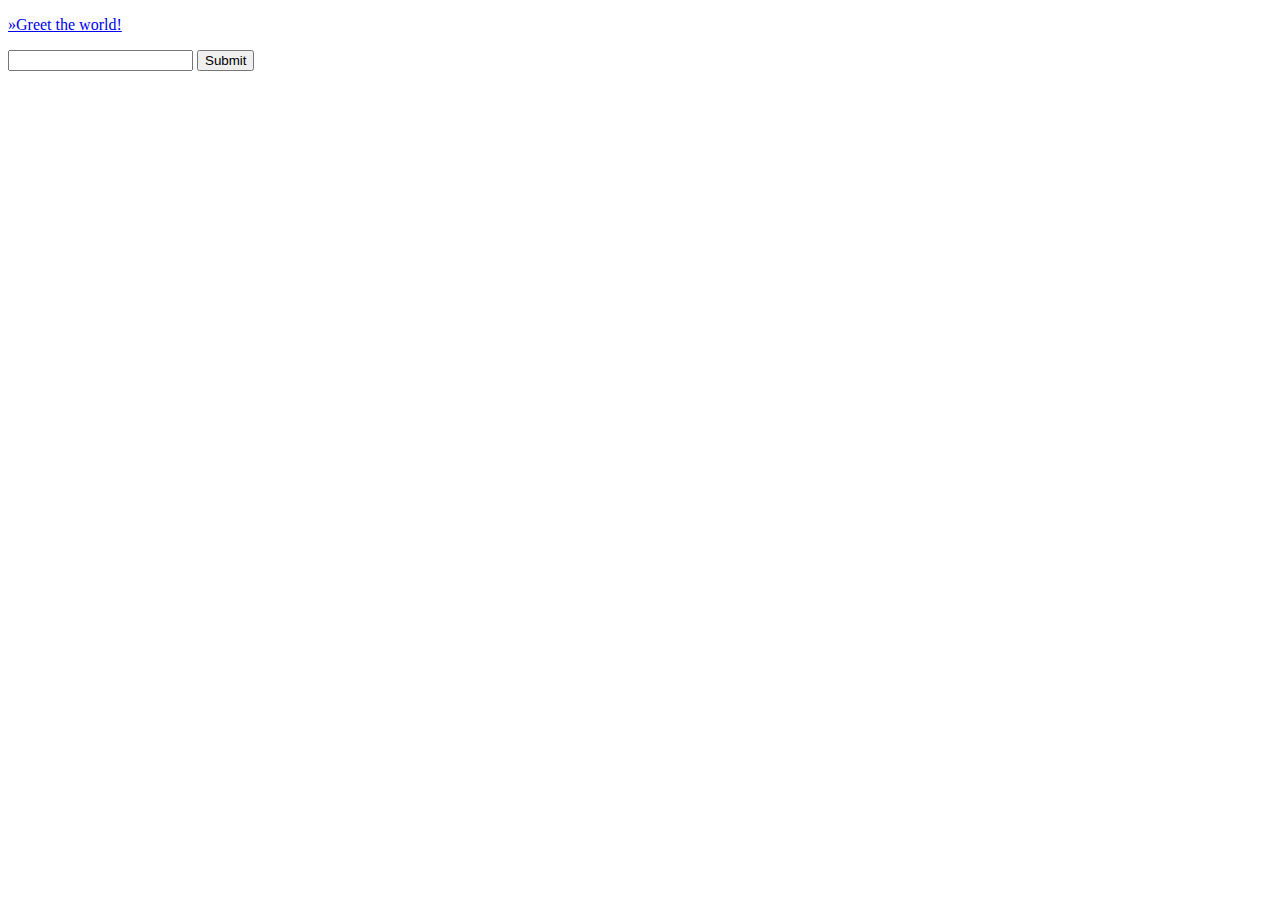
<file: IASF_HelloSpring/src/main/resources/static/index.html>
<!DOCTYPE html>
<html lang="en">
<head>
    <meta charset="UTF-8">
    <title>You first Spring application</title>
</head>
<body>

<p><a href="/hello">»Greet the world!</a></p>

<form action="/hello">
    <div>
        <input type="text" name="name">
        <button type="submit">Submit</button>
    </div>
</form>

</body>
</html>
</file>
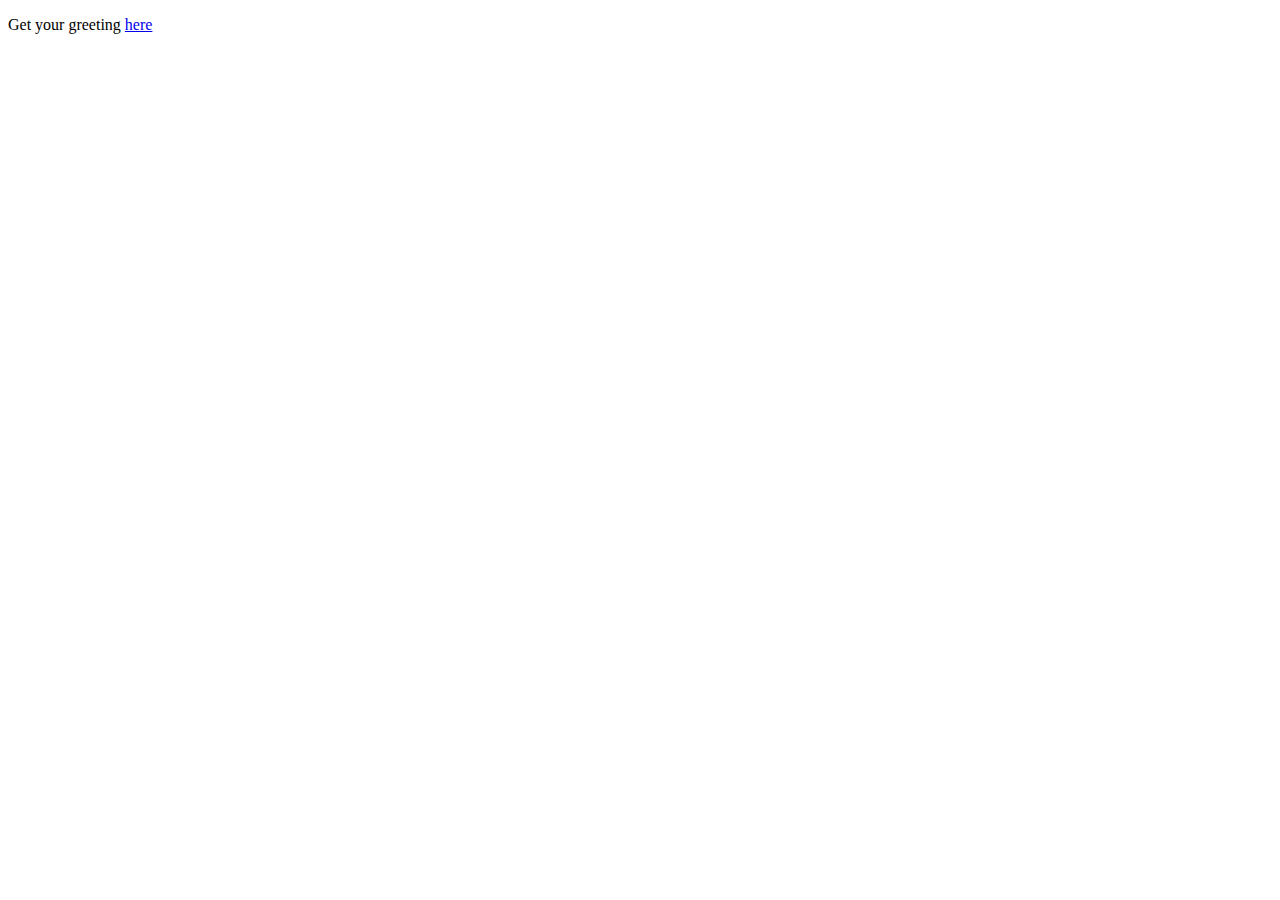
<file: Spring_MVC_Thymeleaf/src/main/resources/static/index.html>
<!DOCTYPE HTML>
<html>
<head>
    <title>Getting Started: Serving Web Content</title>
    <meta http-equiv="Content-Type" content="text/html; charset=UTF-8" />
</head>
<body>
<p>Get your greeting <a href="/greeting">here</a></p>
</body>
</html>
</file>
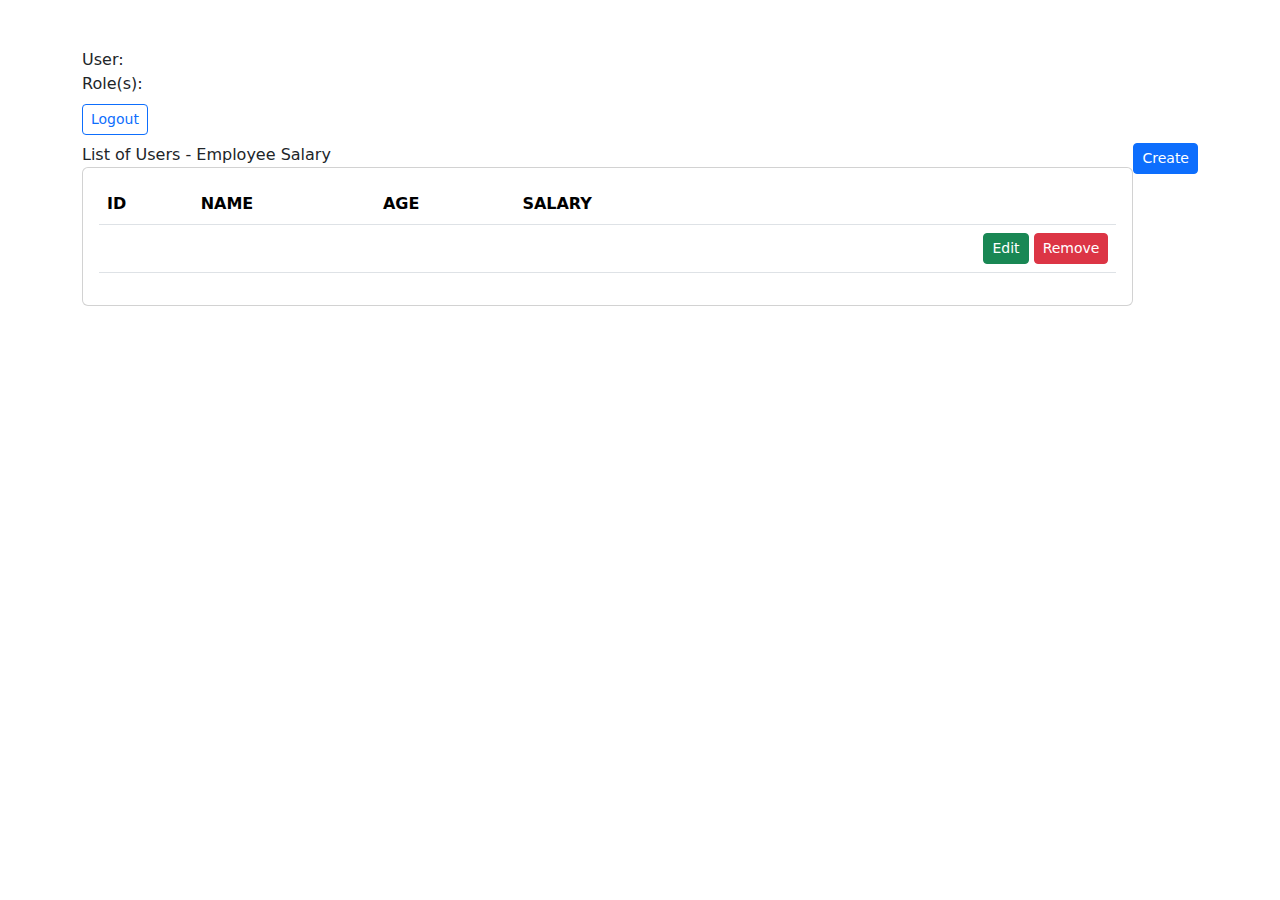
<file: ServicesRepository_Security_ThiDK/src/main/resources/templates/user/index.html>
<!DOCTYPE html>

<html lang="en"
      xmlns:th="https://www.thymeleaf.org"
      xmlns:sec="http://www.thymeleaf.org/extras/spring-security">

<!--xmlns:sec="http://www.thymeleaf.org/thymeleaf-extras-springsecurity5"-->

<head>
    <meta charset="UTF-8">
    <meta http-equiv="X-UA-Compatible" content="IE=edge">
    <meta name="viewport" content="width=device-width, initial-scale=1.0">
    <title>Employee Salary</title>

    <link href="https://cdn.jsdelivr.net/npm/bootstrap@5.0.1/dist/css/bootstrap.min.css" rel="stylesheet">
</head>

<body>


<div class="container mt-5">

    <div>
        User: <span sec:authentication="name"></span>
        <br>
        Role(s): <span sec:authentication="principal.authorities"></span>
        <br>
    </div>

    <!-- Add a logout button -->
    <form th:action="@{/logout}" method="POST">
        <input type="submit" value="Logout" class="btn btn-sm btn-outline-primary my-2"/>
    </form>

    <div class="card-header">
        List of Users - Employee Salary

        <a class="btn btn-sm btn-primary" style="float: right;" href="/user/create">Create</a>
    </div>

    <div class="card">

        <div class="card-body">
            <table class="table">
                <thead>
                <tr>
                    <th scope="col">ID</th>
                    <th scope="col">NAME</th>
                    <th scope="col">AGE</th>
                    <th scope="col">SALARY</th>
                    <th scope="col" style="text-align: right;"></th>
                </tr>
                </thead>
                <tbody>

                <tr th:each="user : ${users}">
                    <th scope="row" th:text="${user.id}"></th>
                    <td th:text="${user.fullName}"></td>
                    <td th:text="${user.age}"></td>
                    <td th:text="${user.salary}"></td>
                    <td style="text-align: right;">
                        <a class="btn btn-sm btn-success" th:href="@{'/user/edit/' + ${user.id}}"
                           sec:authorize="hasAnyRole('ROLE_MANAGER', 'ROLE_ADMIN')">Edit</a>
                        <a class="btn btn-sm btn-danger" th:href="@{|/user/delete/${user.id}|}"
                           sec:authorize="hasAnyRole('ROLE_ADMIN')"
                           onclick="return confirm('Are you sure you want to delete this item?')">Remove</a>
                    </td>
                </tr>

                </tbody>
            </table>
        </div>
    </div>


</div>

<script src="https://cdn.jsdelivr.net/npm/bootstrap@5.0.1/dist/js/bootstrap.bundle.min.js"></script>
<script src="https://cdn.jsdelivr.net/npm/@popperjs/core@2.9.2/dist/umd/popper.min.js"></script>
<script src="https://cdn.jsdelivr.net/npm/bootstrap@5.0.1/dist/js/bootstrap.min.js"></script>
</body>

</html>
</file>
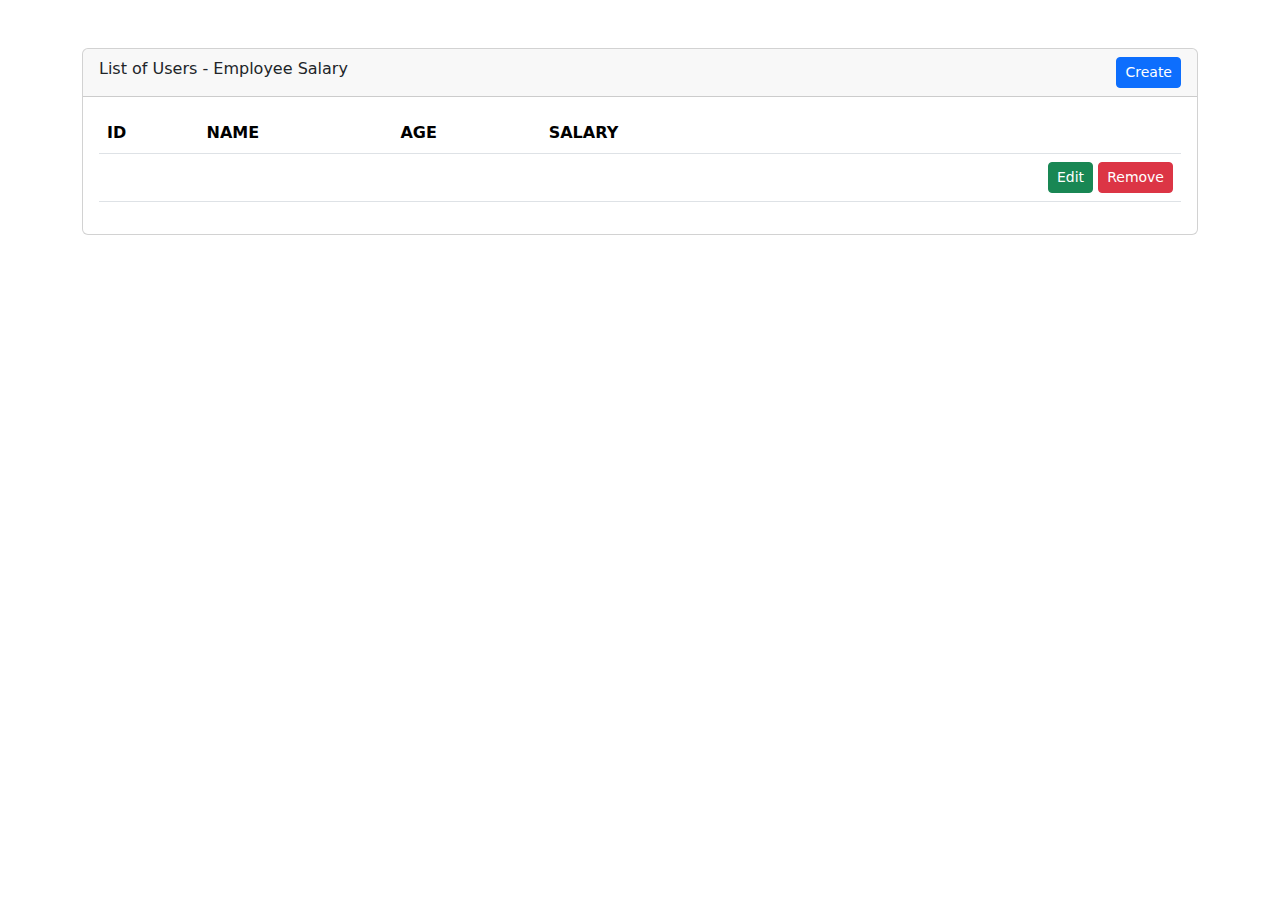
<file: ServicesRepository_ThiDK/src/main/resources/templates/user/index.html>
<!DOCTYPE html>

<html xmlns:th="https://www.thymeleaf.org">

<html lang="en">

<head>
    <meta charset="UTF-8">
    <meta http-equiv="X-UA-Compatible" content="IE=edge">
    <meta name="viewport" content="width=device-width, initial-scale=1.0">
    <title>Employee Salary</title>

    <link href="https://cdn.jsdelivr.net/npm/bootstrap@5.0.1/dist/css/bootstrap.min.css" rel="stylesheet">
</head>

<body>


<div class="container mt-5">

    <div class="card">
        <div class="card-header">
            List of Users - Employee Salary

            <a class="btn btn-sm btn-primary" style="float: right;" href="/user/create">Create</a>
        </div>
        <div class="card-body">
            <table class="table">
                <thead>
                <tr>
                    <th scope="col">ID</th>
                    <th scope="col">NAME</th>
                    <th scope="col">AGE</th>
                    <th scope="col">SALARY</th>
                    <th scope="col" style="text-align: right;"></th>
                </tr>
                </thead>
                <tbody>

                <tr th:each="user : ${users}">
                    <th scope="row" th:text="${user.id}"></th>
                    <td th:text="${user.fullName}"></td>
                    <td th:text="${user.age}"></td>
                    <td th:text="${user.salary}"></td>
                    <td style="text-align: right;">
                        <a class="btn btn-sm btn-success" th:href="@{'/user/edit/' + ${user.id}}">Edit</a>
                        <a class="btn btn-sm btn-danger" th:href="@{|/user/delete/${user.id}|}"
                           onclick="return confirm('Are you sure you want to delete this item?')">Remove</a>
                    </td>
                </tr>

                </tbody>
            </table>
        </div>
    </div>


</div>

<script src="https://cdn.jsdelivr.net/npm/bootstrap@5.0.1/dist/js/bootstrap.bundle.min.js"></script>
<script src="https://cdn.jsdelivr.net/npm/@popperjs/core@2.9.2/dist/umd/popper.min.js"></script>
<script src="https://cdn.jsdelivr.net/npm/bootstrap@5.0.1/dist/js/bootstrap.min.js"></script>
</body>

</html>
</file>
